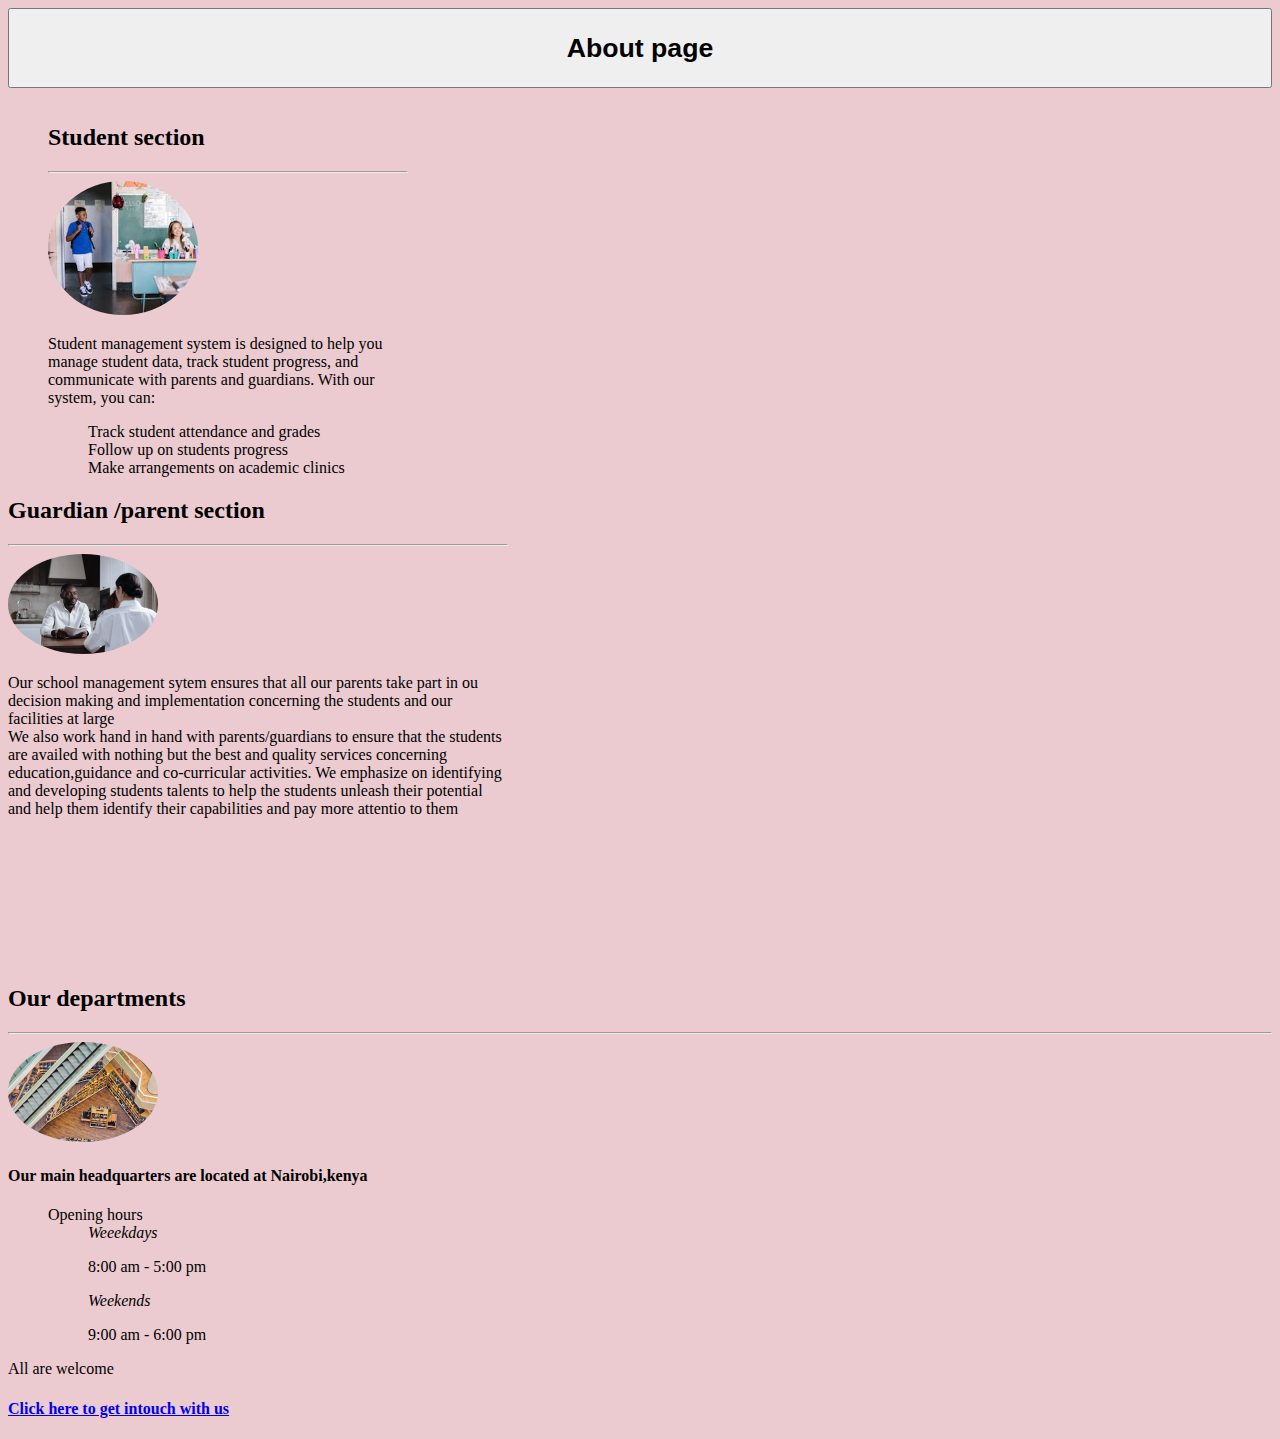
<file: about.html>
<!DOCTYPE html>
<html lang="en">
  <head>
    <meta charset="UTF-8" />
    <meta name="viewport" content="width=device-width, initial-scale=1.0" />
    <title>Document</title>
    <style>
      body {
        background-color: rgb(235, 203, 208);
      }
      #img1:hover {
        cursor: pointer;
        opacity: 90%;
      }
      #button:hover {
        cursor: pointer;
        background-color: black;
        color: white;
      }
      /* #student {
        display:flex;
        justify-content: center;

        flex-wrap: wrap;
        /* spacing */
        /* gap: 10px; */
        /* letter spacing */
        /* letter-spacing: 2px;
        padding: 20px;
        justify-content: space-between; */
      /* }  */
      #student:hover {
        font-size: 20px;
        box-shadow: 40px solid blue;
        background-color: cornflowerblue;
      }
      #seg{
        display:inline;
      

      }
      #seg ul li{
        display:inline-block;

      }
      #student{
        
        justify-content: left;
        width: 400px;

      }
      #parent
      {justify-content: right;
        /* margin-left: 40%; */
        width: 500px;
        height: 450px;
        /* align it to the top */
        align-self: flex-start;
        
        
      }
      #parent:hover {
        font-size: 20px;
        box-shadow: 40px solid blue;
        background-color: cornflowerblue;
      }
      ul li{
        list-style: none;
        align-content: space-around;
      }
      .dep:hover{
        background-color: black;
        color: white;
      }
    </style>
  </head>
  <body>
    <button style="height: 80px; width: 100%" id="button">
      <h1>About page</h1>
    </button>

    <br />
    <!-- student section -->

    <section id="seg">
    <div id="student"><ul><li> <h2>Student section</h2>

      <hr />
      
      <img
        src="/images/student.webp"
        alt="students"
        style="border-radius: 50%; width: 150px"
        id="img1"
      />

      <p>
        Student management system is designed to help you manage student data,
        track student progress, and communicate with parents and guardians. With
        our system, you can:
      </p>

      <ul>
        <li>Track student attendance and grades</li>
        <li>Follow up on students progress</li>
        <li>Make arrangements on academic clinics</li>
      </ul>
    </li>
    </div>
      <vr>
        <!-- <section id="parent"> -->
        <div id="parent">
        <h2>Guardian /parent section</h2>
      <hr />
      <img
        src="/images/parent.webp"
        alt="students"
        style="border-radius: 50%; width: 150px"
        id="img1"
      />

      <p>
        Our school management sytem ensures that all our parents take part in ou decision making and implementation concerning the students and our facilities at large
        <br>We also work hand in hand with parents/guardians to ensure that the students are availed with nothing but the best and quality services 
        concerning education,guidance and co-curricular activities.
        We emphasize on identifying and developing students talents to help the students unleash their potential and help them identify their capabilities and pay more attentio to them 
      </p>
      </div>
      </li>
      </ul>
        </section>
        <section>
        <br />
<div class="dep">
        <h2>Our departments</h2>
        <hr />
        <img
          src="/images/dep.jpeg"
          alt="students"
          style="border-radius: 50%; width: 150px"
          id="img1"
        />
        <!-- more about our departments -->
        <h4>Our main headquarters are located at Nairobi,kenya</h4>
        <ul>
          <li>Opening hours</li>
          <ul>
            <li><em>Weeekdays </em></li>
            <p>8:00 am - 5:00 pm</p>
            <li><em>Weekends</em></li>
            <p>9:00 am - 6:00 pm</p>
            
          </ul>

        </ul>
        </div>
      </vr>

    </section>
    <section>
      <div>
        
      </div>
    </section>
    <footer><p>All are welcome</p>
    <H4><a href="contact.html">Click here to get intouch with us</a></H4></footer>
  </body>
</html>
</file>
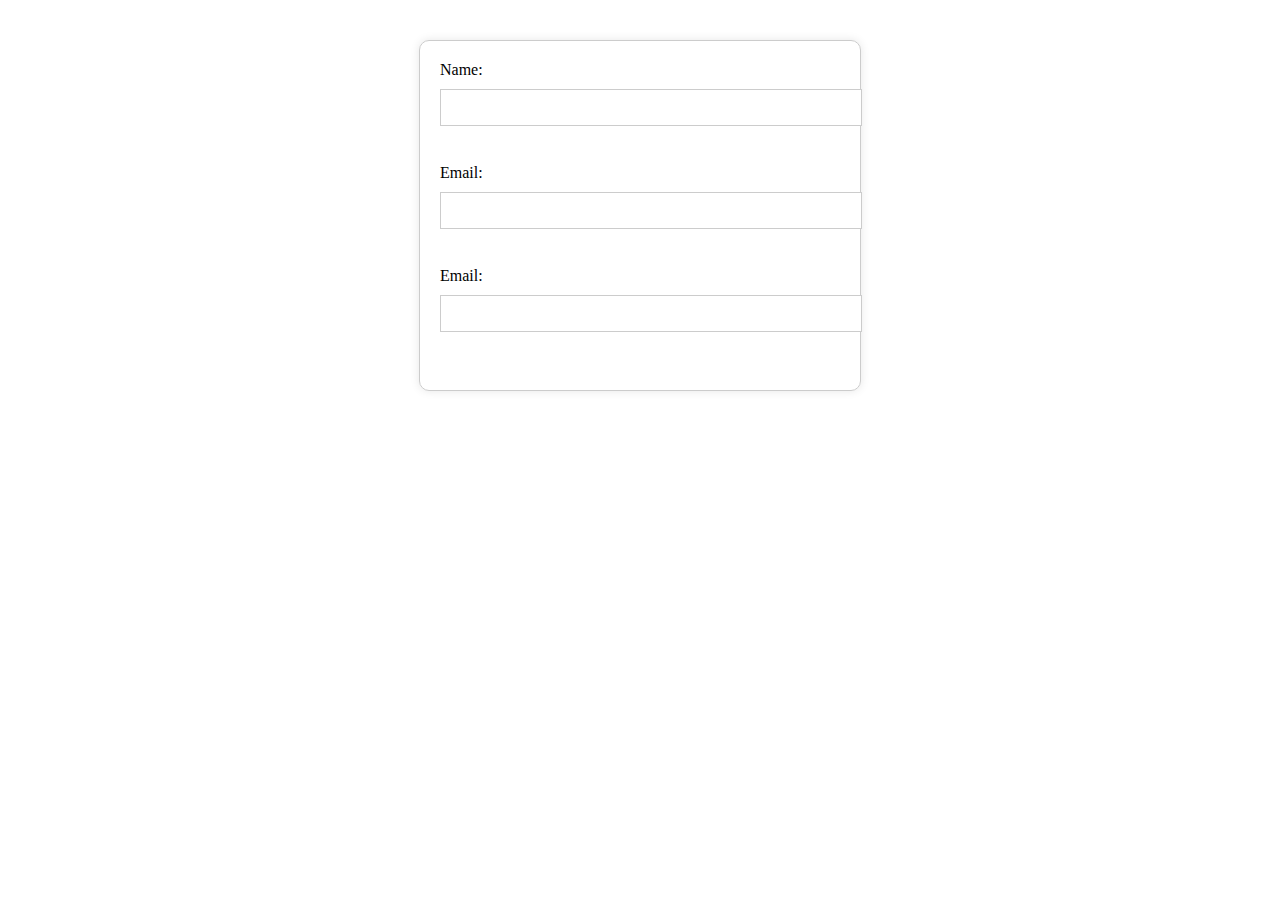
<file: form.html>
<!DOCTYPE html>
<html lang="en">
  <head>
    <meta charset="UTF-8" />
    <meta name="viewport" content="width=device-width, initial-scale=1.0" />
    <title>Document</title>
  </head>
  <style>
    /* Add some basic styling to the form */
    form {
      max-width: 400px;
      margin: 40px auto;
      padding: 20px;
      border: 1px solid #ccc;
      border-radius: 10px;
      box-shadow: 0 0 10px rgba(0, 0, 0, 0.1);
    }
    fieldset {
      border: none;
      padding: 0;
      margin: 0;
    }
    label {
      display: block;
      margin-bottom: 10px;
    }
    input[type="text"],
    input[type="email"] {
      width: 100%;
      padding: 10px;
      margin-bottom: 20px;
      border: 1px solid #ccc;
    }
    input[type="text"]:focus,
    input[type="email"]:focus {
      border-color: #aaa;
      box-shadow: 0 0 10px rgba(0, 0, 0, 0.1);
    }
    .error {
      color: red;
      font-size: 12px;
      margin-top: 5px;
    }
  </style>

  <body>
    <form action="">
      <fieldset>
        <label for="name">Name:</label>
        <input type="text" id="name" name="name" /><br /><br />
        <label for="email">Email:</label>
        <input type="email" id="email" name="email" /><br /><br />
        <label for="email">Email:</label>
        <input type="email" id="email" name="email" /><br /><br />
      </fieldset>
    </form>

    <script>
      const form = document.getElementById("myForm");
      const nameInput = document.getElementById("name");
      const emailInput = document.getElementById("email");
      const nameError = document.getElementById("nameError");
      const emailError = document.getElementById("emailError");

      form.addEventListener("submit", (e) => {
        e.preventDefault();

        let isValid = true;

        if (nameInput.value.trim() === "") {
          nameError.textContent = "Please enter your name";
          isValid = false;
        } else {
          nameError.textContent = "";
        }

        if (emailInput.value.trim() === "") {
          emailError.textContent = "Please enter your email";
          isValid = false;
        } else if (!validateEmail(emailInput.value)) {
          emailError.textContent = "Please enter a valid email";
          isValid = false;
        } else {
          emailError.textContent = "";
        }

        if (isValid) {
          // Form is valid, submit it
          form.submit();
        }
      });

      function validateEmail(email) {
        const emailRegex = /^[a-zA-Z0-9._%+-]+@[a-zA-Z0-9.-]+\.[a-zA-Z]{2,}$/;
        return emailRegex.test(email);
      }
    </script>
  </body>
</html>
</file>
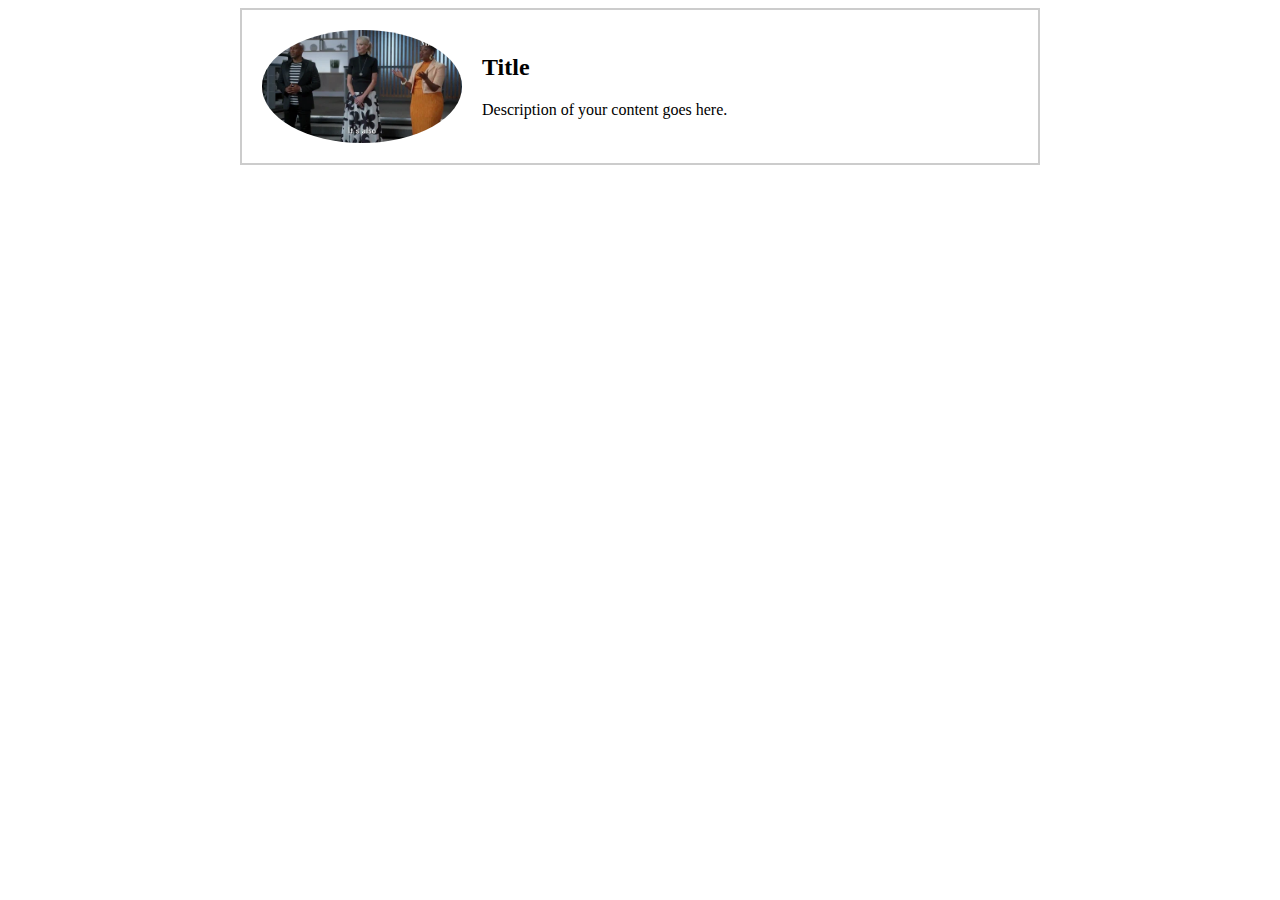
<file: test.html>
<!DOCTYPE html>
<html lang="en">
  <head>
    <meta charset="UTF-8" />
    <meta name="viewport" content="width=device-width, initial-scale=1.0" />
    <title>Document</title>
    <style>
      .container {
        max-width: 800px; /* Adjust max-width as needed */
        margin: 0 auto;
      }

      .content-box {
        border: 2px solid #ccc; /* Adjust border style and color as needed */
        padding: 20px;
        margin-bottom: 20px;
        display: flex;
        align-items: center;
      }

      .content-box img {
        max-width: 200px; /* Adjust max-width of the image as needed */
        margin-right: 20px; /* Adjust margin between image and text as needed */
      }

      .text {
        flex-grow: 1; /* Allows the text to expand and fill the remaining space */
      }

      .text h2 {
        margin-top: 0;
      }

      .text p {
        margin-bottom: 0;
      }
    </style>
  </head>
  <body>
    <div class="container">
      <div class="content-box">
        <img
          src="/images/giphy.webp"
          alt="Your Image"
          style="border-radius: 50%"
        />
        <div class="text">
          <h2>Title</h2>
          <p>Description of your content goes here.</p>
        </div>
      </div>
    </div>
    <div>
      <iframe src="" frameborder="0">
        <embed src="evolve.mp4" type="video" />
      </iframe>
    </div>
  </body>
</html>
</file>
